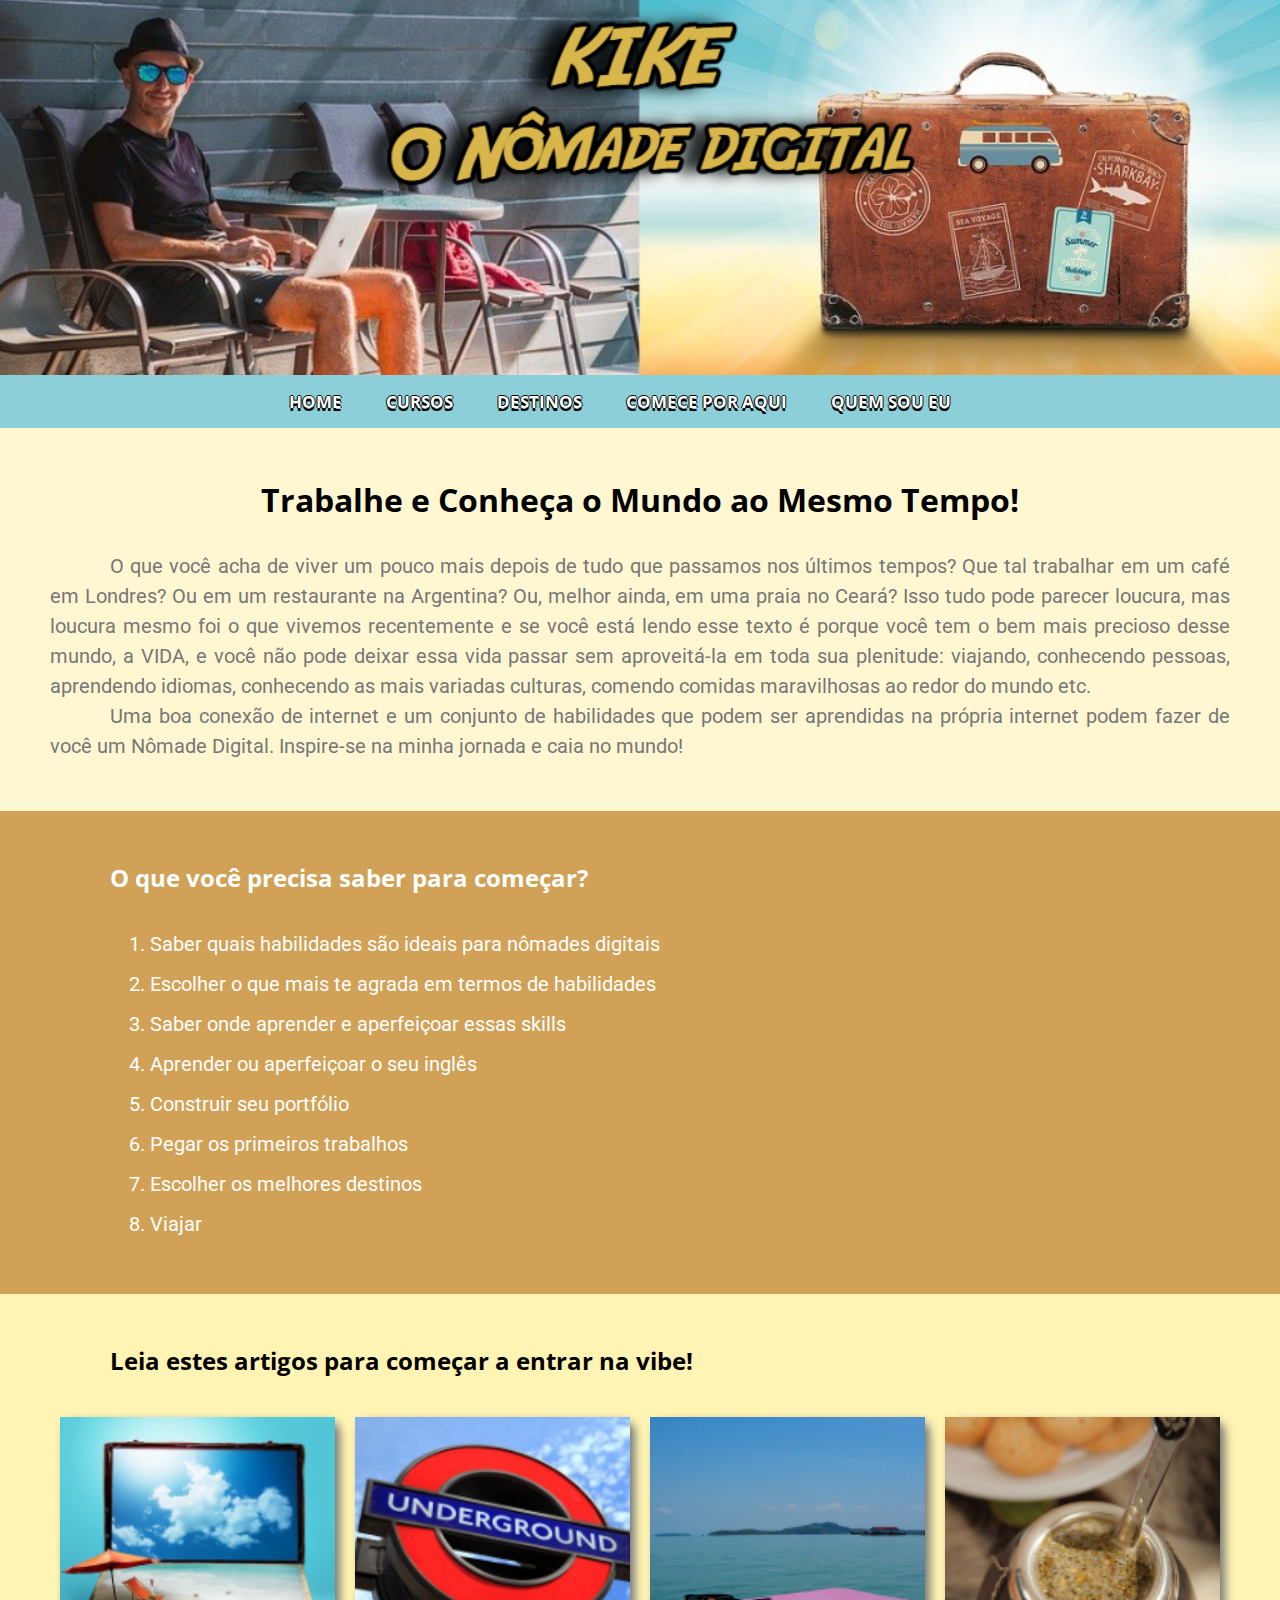
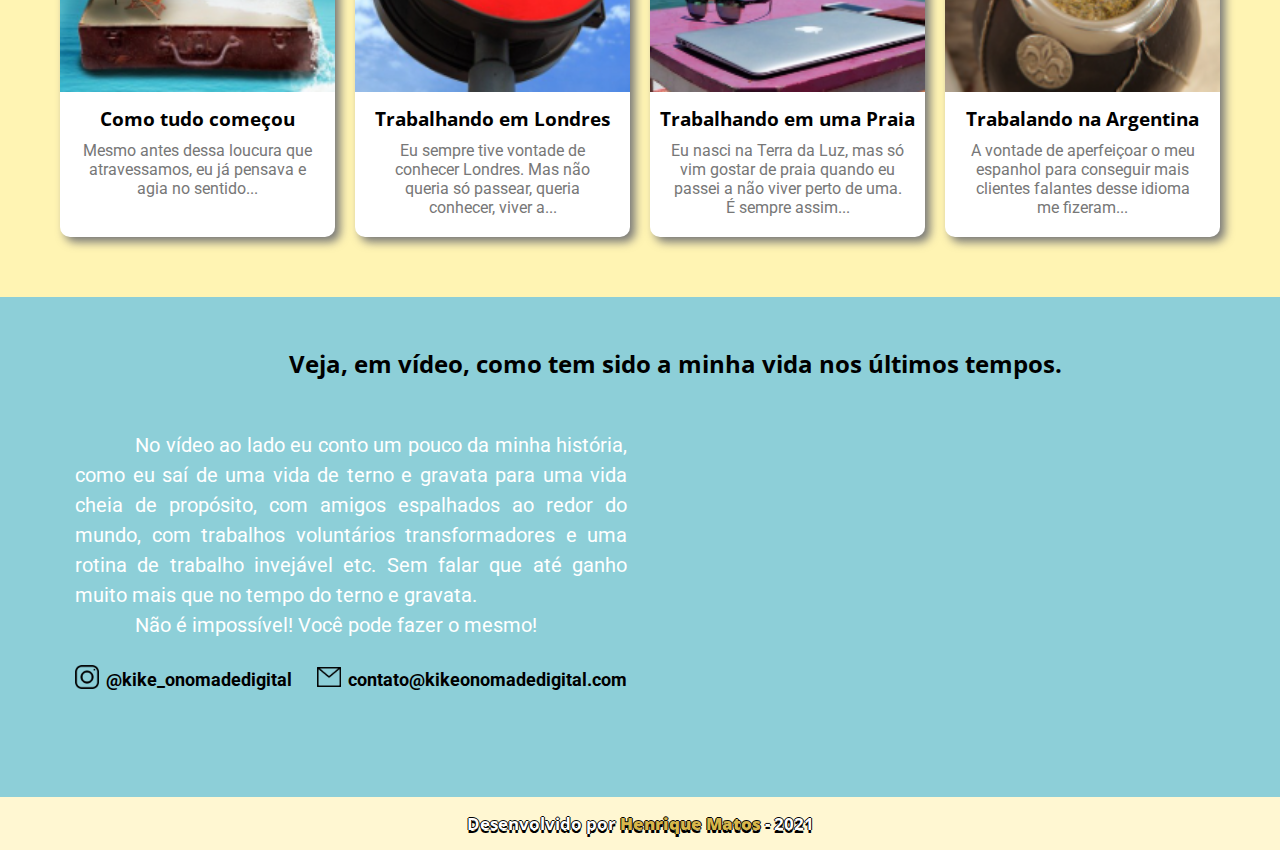
<file: index.html>
<!DOCTYPE html>
<html lang="pt-br">
	<head>
		<title>KiKe - O Nômade Digital</title>
		<meta charset="utf-8">
		<meta name="author" content="Henrique Matos">
		<meta name="keywords" content="nomade digital, marketing digital, nomadismo digital, trabalhar e viajar, liberdade geografica, liberdade financeira">
		<meta name="description" content="Trabalhe e Conheça o Mundo ao Mesmo Tempo Trabalhando Online!">

	<!-- get the required files from 3rd party sources
  	<link href='http://fonts.googleapis.com/css?family=Roboto' rel='stylesheet' type='text/css'>

  	 use the font
  	<style>
    body {
      font-family: 'Roboto', sans-serif;
      font-size: 48px;
    }
     
  	</style>	

  	-->	

  	<link rel="stylesheet" type="text/css" href="style.css">


	</head>
	<body>
		<header>
			<img src="img/onomadigital_1024_300.png" alt="banner do topo do site, 
			contendo um homem, um nômade digital, trabalhando ao ar livre, com um
			 laptop no colo e uma outra imagem com uma mala de viagem contendo
			  estampas de lugares visitados">
		</header>
		<nav>
			
				
			<a class="a-menu" href="#"> HOME </a>
			<a class="a-menu" href="cursos.html"> CURSOS </a>
			<a class="a-menu" href="#destinosartigos"> DESTINOS </a>
			<a class="a-menu" href="#paracomecar"> COMECE POR AQUI </a>
			<a class="a-menu" href="#videofinaldapagina"> QUEM SOU EU </a>
				
			
		</nav>
		
		<main>
		
			<h1>Trabalhe e Conheça o Mundo ao Mesmo Tempo!</h1>				
			<p>O que você acha de viver um pouco mais depois de tudo que passamos nos últimos tempos? Que tal trabalhar em um café em Londres? Ou em um restaurante na Argentina? Ou, melhor ainda, em uma praia no Ceará? Isso tudo pode parecer loucura, mas loucura mesmo foi o que vivemos recentemente e se você está lendo esse texto é porque você tem o bem mais precioso desse mundo, a VIDA, e você não pode deixar essa vida passar sem aproveitá-la em toda sua plenitude: viajando, conhecendo pessoas, aprendendo idiomas, conhecendo as mais variadas culturas, comendo comidas maravilhosas ao redor do mundo etc.</p>
			<p>Uma boa conexão de internet e um conjunto de habilidades que podem ser aprendidas na própria internet podem fazer de você um Nômade Digital. Inspire-se na minha jornada e caia no mundo!</p>
		
		</main>
		
		<section id="paracomecar" >
			
			
			<h2>O que você precisa saber para começar?</h2>

			<ol>
				
				<li>Saber quais habilidades são ideais para nômades digitais</li>
				<li>Escolher o que mais te agrada em termos de habilidades</li>
				<li>Saber onde aprender e aperfeiçoar essas skills</li>
				<li>Aprender ou aperfeiçoar o seu inglês</li>
				<li>Construir seu portfólio</li>
				<li>Pegar os primeiros trabalhos</li>
				<li>Escolher os melhores destinos</li>
				<li>Viajar</li>	
							
			</ol>
		</section>
		
		<section id="destinosartigos">
			
			<h2>Leia estes artigos para começar a entrar na vibe!</h2>

			<div id="container">
				<div class="card">
					<img  src="img/comotudocomecou.png" alt="">
					<div class="card-content">
						<h3>Como tudo começou</h3>
						<p>Mesmo antes dessa loucura que atravessamos, eu já pensava e agia no sentido...</p>
					</div>
				</div>

				<div class="card">
					<img  src="img/trabalhandoemlondres.png" alt="">
					<div class="card-content">
						<h3>Trabalhando em Londres</h3>
						<p>Eu sempre tive vontade de conhecer Londres. Mas não queria só passear, queria conhecer, viver a...</p>
					</div>
				</div>

				<div class="card">
					<img  src="img/trabalhandoemumapraia.png" alt="">
					<div class="card-content">
						<h3>Trabalhando em uma Praia</h3>
						<p>Eu nasci na Terra da Luz, mas só vim gostar de praia quando eu passei a não viver perto de uma. É sempre assim...</p>
					</div>
				</div>

				<div class="card">
					<img  src="img/trabalhandonaargentina.png" alt="">
					<div class="card-content">
						<h3>Trabalando na Argentina</h3>
						<p>A vontade de aperfeiçoar o meu espanhol para conseguir mais clientes falantes desse idioma me fizeram...</p>
					</div>
				</div>
		</div>
		</section>
		
		<section id="videofinaldapagina">
			
			<h2>Veja, em vídeo, como tem sido a minha vida nos últimos tempos.</h2>
				
				<div id="container-final">
					<div class="coluna-video">
						<p class ="video-text">No vídeo ao lado eu conto um pouco da minha história, como eu saí de uma vida de terno e gravata para uma vida cheia de propósito, com amigos espalhados ao redor do mundo, com trabalhos voluntários transformadores e uma rotina de trabalho invejável etc. Sem falar que até ganho muito mais que no tempo do terno e gravata.</p>
						<p class = "video-text">Não é impossível! Você pode fazer o mesmo!</p>

						<div class="container-img-icons">
							<a href="https://www.instagram.com/" target="_blank">
								<img class="img-icon" src="img/instagram.png">
						  </a>
							<p>@kike_onomadedigital</p>
						  
							<a href="mailto:contato@kikeonomadedigital.com">
								<img id="mailicon" class="img-icon" src="img/mail.png">
							</a>
						  <p>contato@kikeonomadedigital.com</p>
						</div>				
					</div>
						<div class="coluna-video">
							<iframe src="https://www.youtube.com/embed/bNR5b0rrQHg" title="YouTube video player" frameborder="0" allow="accelerometer; autoplay; clipboard-write; encrypted-media; gyroscope; picture-in-picture" allowfullscreen></iframe>		
						</div>						
				</div>
		</section>
		
		<footer>
			<p>Desenvolvido por <a href="https://www.google.com/" target="_blank"> <strong>Henrique Matos</strong> </a>- 2021</p>
			
		</footer>
	</body>
</html>
</file>
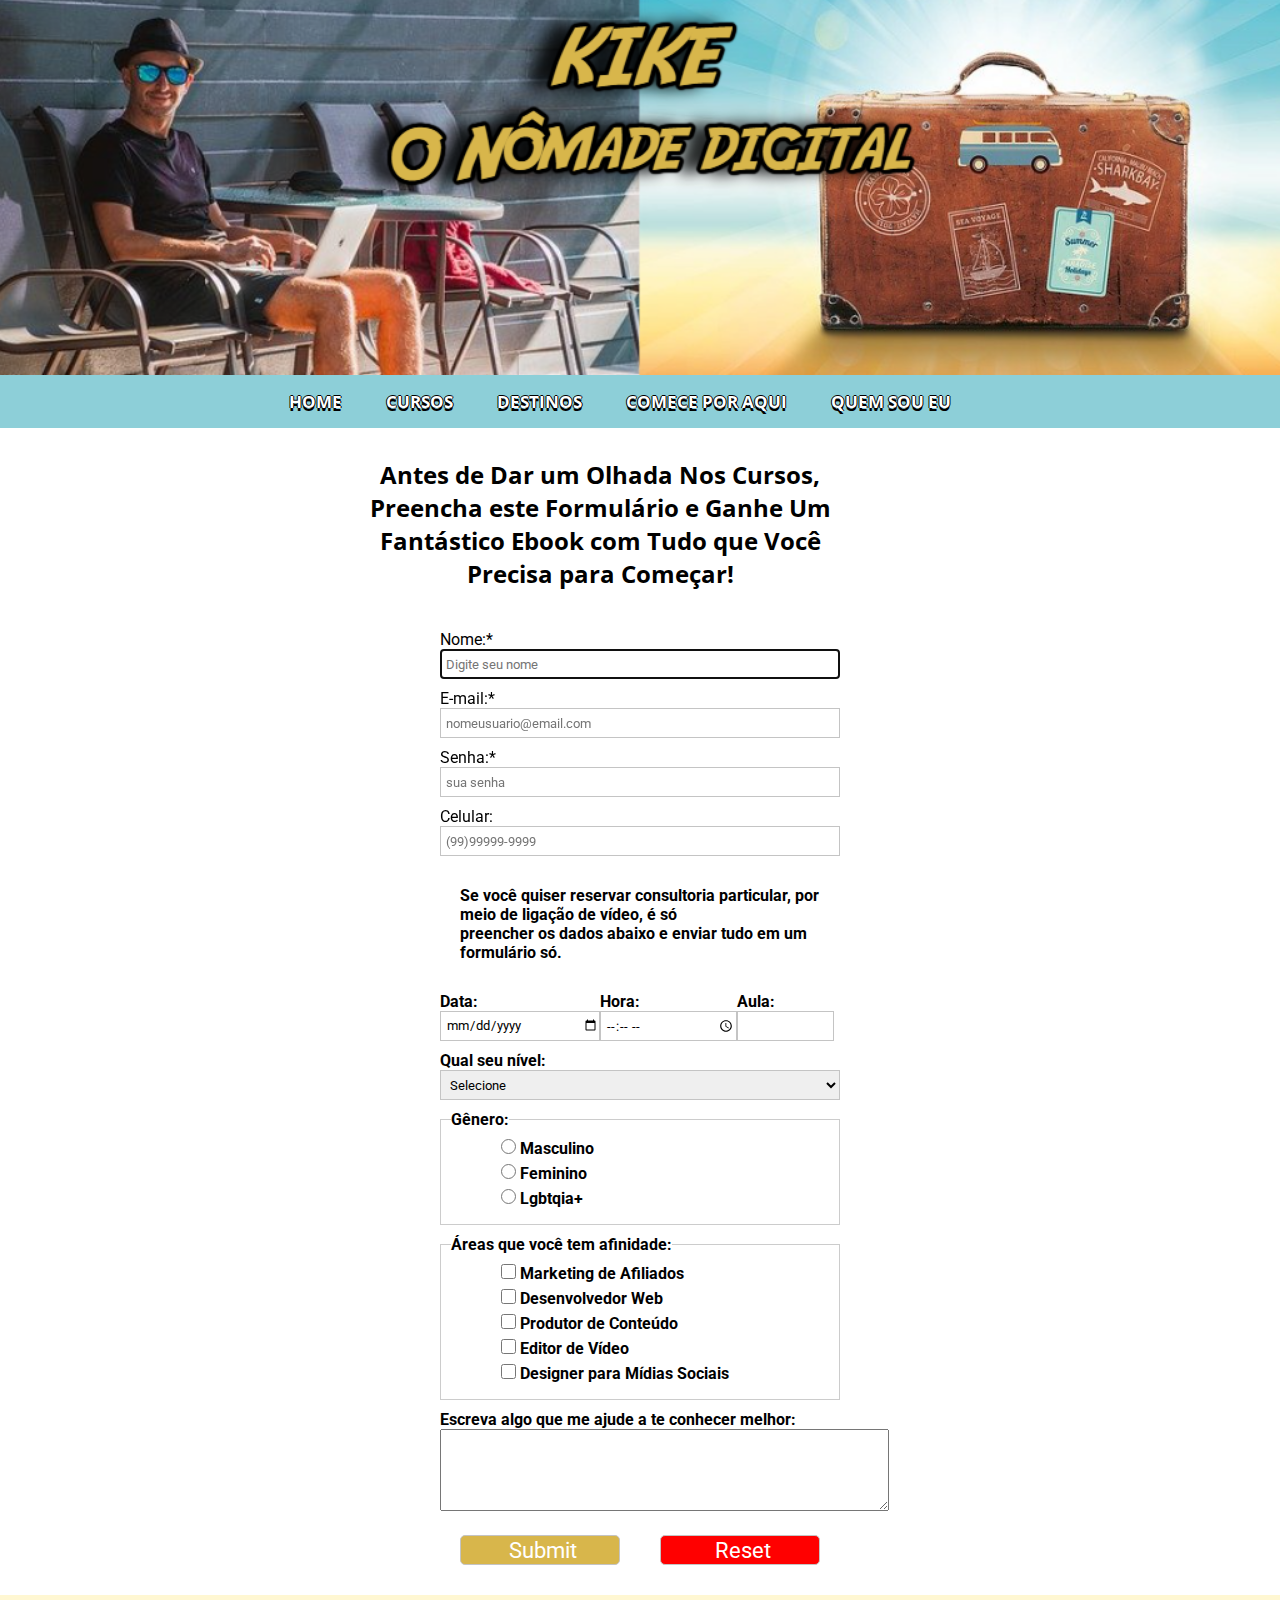
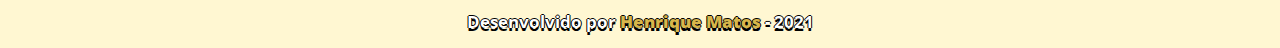
<file: cursos.html>
<!DOCTYPE html>
<html lang="pt-br">
	<head>
		<title>KiKe - Cursos</title>
		<meta charset="utf-8">
		<meta name="author" content="Henrique Matos">
		<meta name="keywords" content="nomade digital, marketing digital, nomadismo digital, trabalhar e viajar, liberdade geografica, liberdade financeira">
		<meta name="description" content="Trabalhe e Conheça o Mundo ao Mesmo Tempo Trabalhando Online!">

		<link rel="stylesheet" type="text/css" href="style.css">
				
	</head>
	<body>
		<header>
			<img src="img/onomadigital_1024_300.png" alt="banner do topo do site, contendo um homem, um nômade digital, trabalhando ao ar livre, com um laptop no colo e uma outra imagem com uma mala de viagem contendo estampas de lugares visitados" >
		</header>
		<nav>
			<a class="a-menu" href="index.html"> HOME </a>
			<a class="a-menu" href="#"> CURSOS </a>
			<a class="a-menu" href="index.html#destinosartigos"> DESTINOS </a>
			<a class="a-menu" href="index.html#paracomecar"> COMECE POR AQUI </a>
			<a class="a-menu" href="index.html#videofinaldapagina"> QUEM SOU EU </a>		
		</nav>

		<section id="pag-cursos">
		
			<div id="paracentralizar">
				<h2>Antes de Dar um Olhada Nos Cursos, Preencha este Formulário e Ganhe Um Fantástico Ebook com Tudo que Você Precisa para Começar!</h2>
			</div>
		
		<div>
			<form name="" method="POST" action="">
				<label for="nome">Nome:*</label>
				<input id="nome" type="text" name="nome" placeholder="Digite seu nome" required autofocus>
				
				
				<label for="email">E-mail:*</label>			        
				<input id="email" type="email" name="email"  placeholder="nomeusuario@email.com" required>

				<label for="senha">Senha:*</label>			        
				<input id="senha" type="password" name="senha"  placeholder="sua senha" required>
			    
			    <label for="celular">Celular:</label>
			    <input id="celular type="tel" name="celular"  placeholder="(99)99999-9999" pattern="^\(?\d{2}\)\d{5}[-\s]\d{4}.*?">

			    <h4 id="consultoria">Se você quiser reservar consultoria particular, por meio de ligação de vídeo, é só<br>preencher os dados abaixo e enviar tudo em um formulário só.<h4>

			    <div id="data-hora-aula">
					<div>
					   	<label for="data">Data:</label>
					    <input type="date" name="">
				    </div>
				    <div>				    
					    <label for="data">Hora:</label>
					    <input type="time" name="">
					</div>
					<div>
					    <label for="data">Aula:</label>
					    <input type="number" name="" min="1" max="10" step="1">
					</div>
				</div>

			    <label for="nivel">Qual seu nível:</label>
			    <select id="nivel" name="nivel">
			    	<option value="">Selecione</option>
			    	<option value="sonhando">Só está sonhando em ser nômade digital</option>
			    	<option value="sabeoquequer">Já sabe a skill que quer atuar como nômade digital</option>
			    	<option value="jaganhadinheironet">Já ganha dinheiro na internet de alguma forma e quer aperfeiçoar isso para se tornar um nômade digital de sucesso</option>
			    </select><br>

			    <fieldset>
				    <legend>Gênero:</legend>
				    <input id="masc" type="radio" name="genero" value="masc"> <label for="masc">Masculino</label><br>
				    <input id="fem" type="radio" name="genero" value="fem"> <label for="fem">Feminino</label><br>
				    <input id="lgbt" type="radio" name="genero" value="lgbt"> <label for="lgbt">Lgbtqia+</label><br>
				</fieldset>

				<fieldset>
				    <legend>Áreas que você tem afinidade:</legend>
				    <input id="mktafi" type="checkbox" name="areasafinidade" value="marketingafiliados"> <label for="mktafi">Marketing de Afiliados</label><br>
				    <input id="densweb" type="checkbox" name="areasafinidade" value="desenvolvedoroweb"> <label for="densweb">Desenvolvedor Web</label><br>
				    <input id="prodconteu" type="checkbox" name="areasafinidade" value="produtordeconteudo"> <label for="prodconteu">Produtor de Conteúdo</label><br>
				    <input id="editvid" type="checkbox" name="areasafinidade" value="editordevideo"> <label for="editvid">Editor de Vídeo</label><br>
				    <input id="designmidias" type="checkbox" name="areasafinidade" value="designermidiassociais"> <label for="designmidias">Designer para Mídias Sociais</label><br>
				</fieldset>

					<label for="msg">Escreva algo que me ajude a te conhecer melhor:</label><br>
					<textarea id="msg" cols="54" rows="4"></textarea>

				<div id="botoes-form">
				<input type="submit" name="btn-gift">
				<input type="reset" name="btn-redefinir">
			    </div>
			</form>
		</div>
		
		</section>

		<footer>
			<p align="center">Desenvolvido por <a href="https://www.google.com/" target="_blank"> <strong>Henrique Matos</strong> </a>- 2021</p>
			
		</footer>
	</body>
</html>
</file>
<file: style.css>
/*seletor{propriedade: valor;} */

@import url('https://fonts.googleapis.com/css2?family=Open+Sans&family=Roboto:wght@300;400;700&display=swap');

*{margin:0; padding: 0 ;


}

body{
	background-color: rgb(255, 255, 255);
}

header, img{
	width:  100%;
	/*height: 300px;*/
	height: auto;

}



nav{
	background-color: #8DCFD8;
	text-align: center;
	padding: 15px;
	margin-top: -4px;



}

main{
	width: 100%;
	background-color: #FFF7D2;
	padding: 50px;
	box-sizing: border-box;
}


a{
	
	font-family: 'Open Sans';
	text-decoration: none;
	
}

.a-menu{
	color: #FFF;
	font-family: 'Open Sans';
	font-size: 17px;
	text-decoration: none;
	margin-right: 40px;
	font-weight: bold ;
	text-shadow: -1px 0 black, 0 3px black, 1px 0 black, 0 -1px black;

}

a:hover{
	color: #D8B64B;

}

h1{
	font-family: 'Open Sans'; 
	text-align: center;
	margin-bottom: 30px;

}

#paracomecar h2{
	 margin-bottom: 30px;
	 margin-left: 60px;
	 color: #FFF;
}

h2{
	font-family: 'Open Sans'; 
	text-align: justify;

}

ol{
	margin-left: 100px;
	font-family: 'Roboto', sans-serif;
	font-size: 20px;
	color: #FFF;
	line-height: 40px;

}

#destinosartigos{
	background-color: #FFF4B3;
	padding: 50px;
}

#destinosartigos h2{
	 margin-bottom: 30px;
	 margin-left: 60px;
}

#container{
	display:flex;

}
.card{
	background-color: #FFF;
	margin: 10px;
	width: 25%;	
	border-radius: 10px;
	box-shadow: 5px 5px 10px #777
	
}

.card:hover{
	box-shadow: 10px 10px 10px #777;

}

h3{
	font-family: 'Open Sans'; 
	text-align: center;

}

.card-content{
	padding: 10px;
}

.card-content p{
	font-family: 'Roboto', sans-serif ;
	font-size: 16px;
	color: #777;
	text-align: center;
	padding: 10px;
}

main p{
	font-family: 'Roboto', sans-serif ;
	font-size: 20px;
	color: #777;
	text-align: justify;
	text-indent: 60px;
	line-height: 30px;

}

#paracomecar{
	background-color: #D0A156;
	padding: 50px;

}

#videofinaldapagina{
	background-color: #8DCFD8;
	padding: 50px;
}

#videofinaldapagina h2{
	margin-bottom: 30px;
	margin-left: 70px;
	text-align: center;

}

.video-text{
	margin-left: 5px;
	font-family: 'Roboto', sans-serif ;
	font-size: 20px;
	color: #FFF;
	text-align: justify;
	text-indent: 60px;
	line-height: 30px;
}
#container-final{
	display: flex;
}

.coluna-video{
	padding: 20px;
	width: 50%;

}

iframe{
	width: 520px;
	height: 293.43px;
}

.container-img-icons{
	margin-top: 20px;
	display: flex ;
	align-items: center;
	
}

.container-img-icons p{
	font-family: 'Roboto', sans-serif ;
	font-size: 18px;
	text-align: center;
	color: #000 ;
	margin-left: 2px;
	font-weight: bold;
	

}
.img-icon{
	width: 24px;
	height: 24px;
	align-content: center;
	padding: 5px;
	
}

#mailicon {
	width: 24px;
	height: 20px;
	margin-left: 20px;

}

footer{
	background-color: #FFF7D2;
	padding: 15px;
}

footer p{
	text-align: center;
	font-family: 'Open Sans';
	font-size: 17px;
	font-weight: bold ;
	text-shadow: -1px 0 black, 0 3px black, 1px 0 black, 0 -1px black;
	color: #FFF;
}

footer a{
	text-decoration: none;
	color: #FFF;
}

footer strong{
	color: #D8B64B ;
}

footer strong:hover{
	font-size: 20px;
}


/*página de cursos*/


#pag-cursos h2{
	text-align: center;
	font-family: 'Open Sans'; 
	margin-top: 30px;
	margin-bottom: 40px;
	width: 500px;
	align-content: center;
	
}

#paracentralizar{
	margin-left: 350px;

}

form{
	width: 400px;
	margin: 0 auto;
	background-color: #FFF;
}

input, select{
	width: 100%;
	height: 30px;
	margin-bottom: 10px;
	padding-left: 5px;
	box-sizing: border-box;
	border:  1px solid #C4C4C4;
	font-family: 'Roboto', sans-serif ;
}

label, legend, input, select, textarea, h4{
	font-family: 'Roboto', sans-serif ;
	
}

#consultoria{
	padding: 20px;
}

fieldset{
	border: 1px solid #CCC ;
	margin-bottom: 10px;
	padding: 10px;
}

#data-hora-aula{
	display: flex;
	margin-top: 10px;

}

input[type="radio"], input[type="checkbox"]{
	width: 15px;
	height: 15px;
	margin-left: 50px ;
}

textarea{
	height: 80px;
}

#botoes-form{
	display: flex;
}

input[type="submit"], input[type="reset"]{
	
  border-radius: 5px;
  font-size: 22px;
  margin: 20px;
  margin-bottom: 30px;
  color: #FFF;
  position: relative;
  display: inline-block;
  transition: all .5s ease-in-out;

}

input[type="reset"]{
	background-color: red;
}
input[type="submit"]{
	background-color:#D8B64B;
}



input[type="submit"]:hover, input[type="reset"]:hover{
	padding: 20px 10px;
	transform: scale(1.2);
	font-size: 20px;
	
}
</file>
